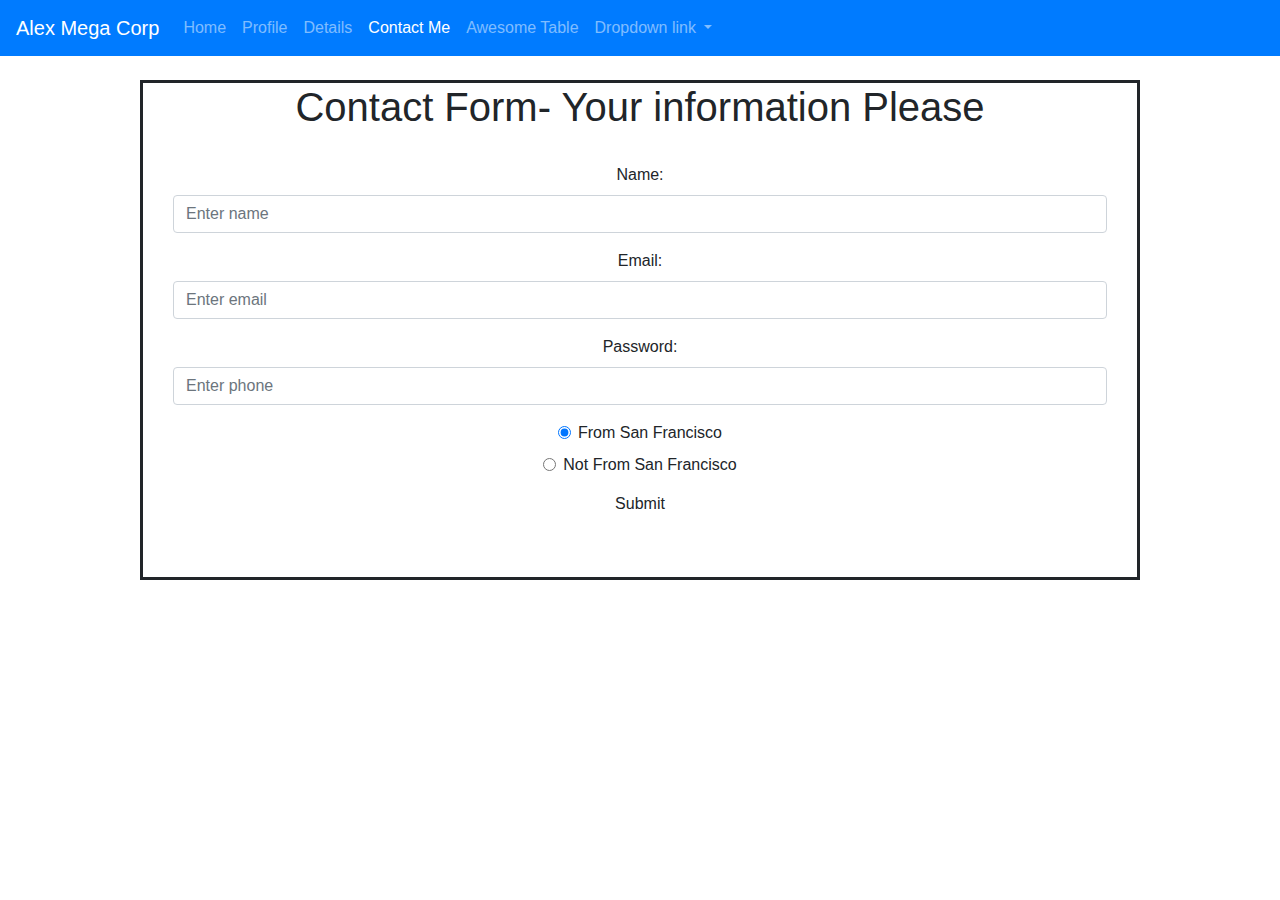
<file: contact.html>
<!doctype html>
<html lang="en">
  <head>
    <title>Home</title>
    <!-- Required meta tags -->
    <meta charset="utf-8">
    <meta name="viewport" content="width=device-width, initial-scale=1, shrink-to-fit=no">
    <link rel="stylesheet" href="styles.css">
    <!-- Bootstrap CSS -->
    <link rel="stylesheet" href="https://stackpath.bootstrapcdn.com/bootstrap/4.3.1/css/bootstrap.min.css" integrity="sha384-ggOyR0iXCbMQv3Xipma34MD+dH/1fQ784/j6cY/iJTQUOhcWr7x9JvoRxT2MZw1T" crossorigin="anonymous">
  </head>
  <body>
    <nav class="navbar navbar-expand-lg navbar-dark bg-primary">
        <a class="navbar-brand" href="#">Alex Mega Corp</a>
        <button class="navbar-toggler" type="button" data-toggle="collapse" data-target="#navbarNavDropdown"
            aria-controls="navbarNavDropdown" aria-expanded="false" aria-label="Toggle navigation">
            <span class="navbar-toggler-icon"></span>
        </button>
        <div class="collapse navbar-collapse" id="navbarNavDropdown">
            <ul class="navbar-nav">
                <li class="nav-item">
                    <a class="nav-link" href="index.html">Home </a>
                </li>
                <li class="nav-item">
                    <a class="nav-link" href="profile.html">Profile</a>
                </li>
                <li class="nav-item">
                    <a class="nav-link" href="details.html">Details</a>
                </li>
                <li class="nav-item active">
                    <a class="nav-link" href="contact.html">Contact Me</a>
                </li>
                <li class="nav-item">
                    <a class="nav-link" href="table.html">Awesome Table</a>
                </li>
                <li class="nav-item dropdown">
                    <a class="nav-link dropdown-toggle" href="#" id="navbarDropdownMenuLink" role="button"
                        data-toggle="dropdown" aria-haspopup="true" aria-expanded="false">
                        Dropdown link
                    </a>
                    <div class="dropdown-menu" aria-labelledby="navbarDropdownMenuLink">
                        <a class="dropdown-item" href="#">Don't Click Me</a>
                        <a class="dropdown-item" href="#">Free Stuff</a>
                        <a class="dropdown-item" href="#">Secret Page</a>
                    </div>
                </li>
            </ul>
        </div>
    </nav>
    <br>
    <section id="square">
    <div class="container">
    <address>
        <h1>Contact Form- Your information Please</h1><br>
        <div class="container">
            
            <form>
                <div class="form-group">
                    <label for="name">Name:</label>
                    <input type="name" class="form-control" id="name" placeholder="Enter name">
                </div>
                <div class="form-group">
                    <label for="em">Email:</label>
                    <input type="email" class="form-control" id="em" placeholder="Enter email">
                </div>
                <div class="form-group">
                    <label for="ph">Password:</label>
                    <input type="phone" class="form-control" id="ph" placeholder="Enter phone">
                </div>
                <div class="form-check">
                    <label><input class="form-check-input" type="radio" checked>From San Francisco</label>
                </div>
                <div class="form-check">
                    <label><input class="form-check-input" type="radio">Not From San Francisco</label>
                </div>
                <button type="submit" class="btn btn-default">Submit</button>
            </form>
        </div>
    
    </address>
    </div>
    </section>
    <!-- Optional JavaScript -->
    <!-- jQuery first, then Popper.js, then Bootstrap JS -->
    <script src="https://code.jquery.com/jquery-3.3.1.slim.min.js" integrity="sha384-q8i/X+965DzO0rT7abK41JStQIAqVgRVzpbzo5smXKp4YfRvH+8abtTE1Pi6jizo" crossorigin="anonymous"></script>
    <script src="https://cdnjs.cloudflare.com/ajax/libs/popper.js/1.14.7/umd/popper.min.js" integrity="sha384-UO2eT0CpHqdSJQ6hJty5KVphtPhzWj9WO1clHTMGa3JDZwrnQq4sF86dIHNDz0W1" crossorigin="anonymous"></script>
    <script src="https://stackpath.bootstrapcdn.com/bootstrap/4.3.1/js/bootstrap.min.js" integrity="sha384-JjSmVgyd0p3pXB1rRibZUAYoIIy6OrQ6VrjIEaFf/nJGzIxFDsf4x0xIM+B07jRM" crossorigin="anonymous"></script>
  </body>
</html>
</file>
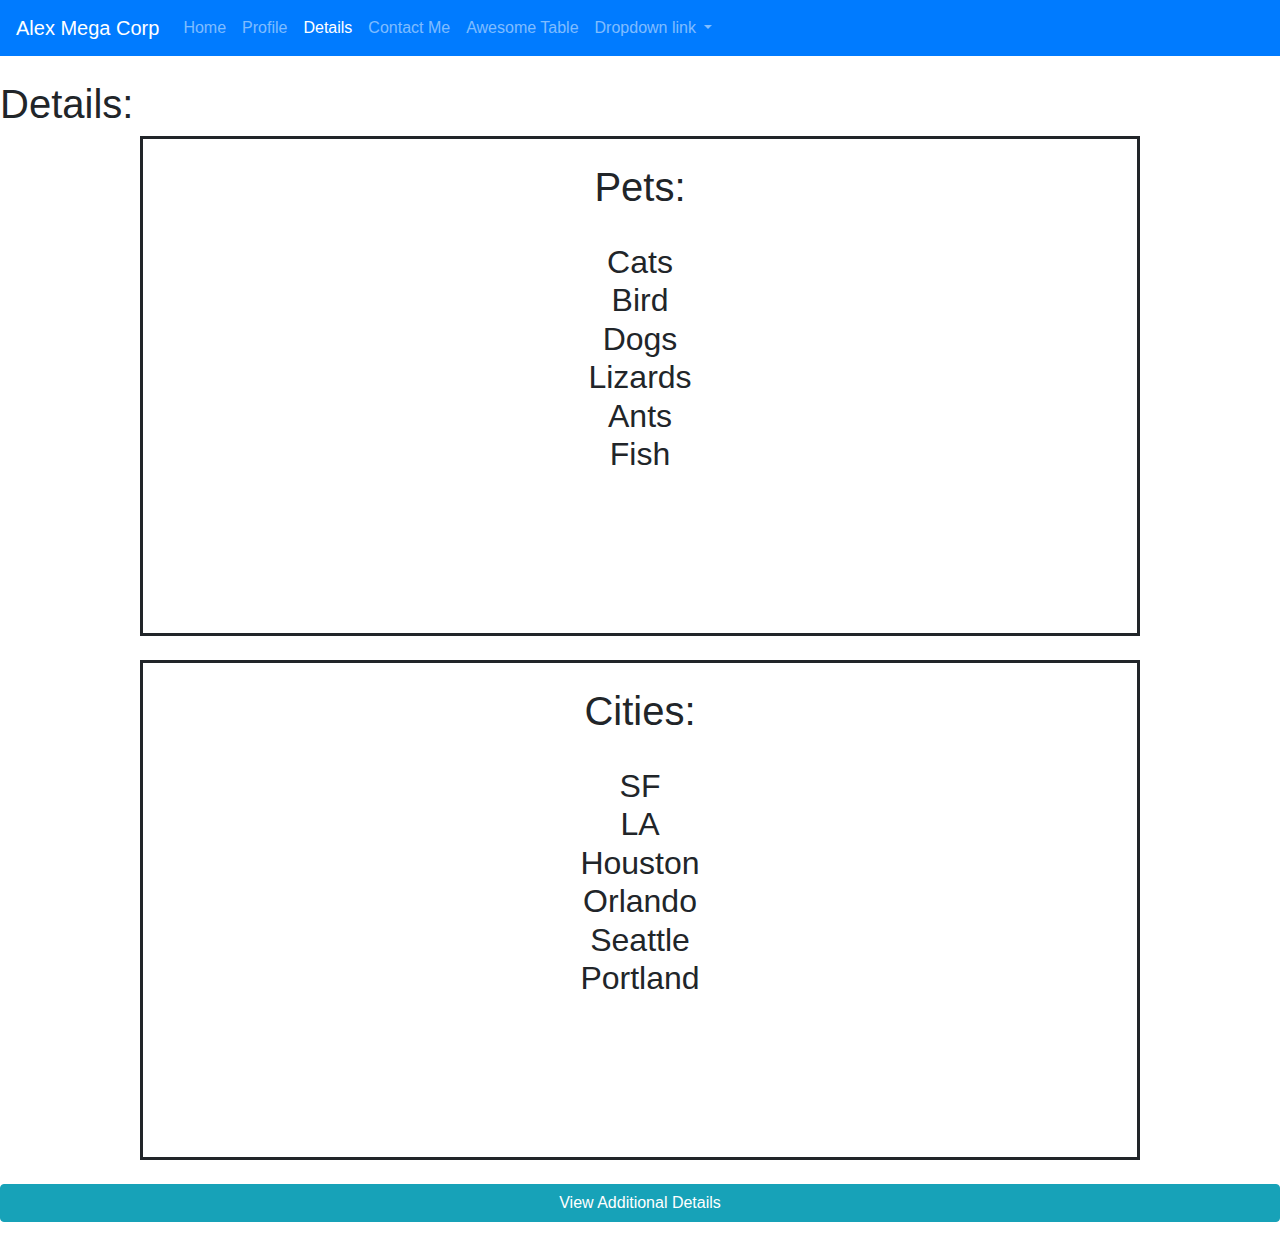
<file: details.html>
<!doctype html>
<html lang="en">
  <head>
    <title>Home</title>
    <!-- Required meta tags -->
    <meta charset="utf-8">
    <meta name="viewport" content="width=device-width, initial-scale=1, shrink-to-fit=no">
    <link rel="stylesheet" href="styles.css">
    <!-- Bootstrap CSS -->
    <link rel="stylesheet" href="https://stackpath.bootstrapcdn.com/bootstrap/4.3.1/css/bootstrap.min.css" integrity="sha384-ggOyR0iXCbMQv3Xipma34MD+dH/1fQ784/j6cY/iJTQUOhcWr7x9JvoRxT2MZw1T" crossorigin="anonymous">
  </head>
  <body>
    <nav class="navbar navbar-expand-lg navbar-dark bg-primary">
        <a class="navbar-brand" href="#">Alex Mega Corp</a>
        <button class="navbar-toggler" type="button" data-toggle="collapse" data-target="#navbarNavDropdown"
            aria-controls="navbarNavDropdown" aria-expanded="false" aria-label="Toggle navigation">
            <span class="navbar-toggler-icon"></span>
        </button>
        <div class="collapse navbar-collapse" id="navbarNavDropdown">
            <ul class="navbar-nav">
                <li class="nav-item">
                    <a class="nav-link" href="index.html">Home</a>
                </li>
                <li class="nav-item">
                    <a class="nav-link" href="profile.html">Profile</a>
                </li>
                <li class="nav-item active">
                    <a class="nav-link" href="details.html">Details<span class="sr-only">(current)</span></a>
                </li>
                <li class="nav-item">
                    <a class="nav-link" href="contact.html">Contact Me</a>
                </li>
                <li class="nav-item">
                    <a class="nav-link" href="table.html">Awesome Table</a>
                </li>
                <li class="nav-item dropdown">
                    <a class="nav-link dropdown-toggle" href="#" id="navbarDropdownMenuLink" role="button"
                        data-toggle="dropdown" aria-haspopup="true" aria-expanded="false">
                        Dropdown link
                    </a>
                    <div class="dropdown-menu" aria-labelledby="navbarDropdownMenuLink">
                        <a class="dropdown-item" href="#">Don't Click Me</a>
                        <a class="dropdown-item" href="#">Free Stuff</a>
                        <a class="dropdown-item" href="#">Secret Page</a>
                    </div>
                </li>
            </ul>
        </div>
    </nav>
    <br>
    <h1>Details:</h1>
    
    <section id="square">
        
        <div class="container">
            
                <section>
                    <br>
                        <h1>Pets:</h1><br>
                        <h2>Cats<br>
                        Bird<br>
                        Dogs<br>
                        Lizards<br>
                        Ants<br>
                        Fish<br>
                        </h2>
                </section>
            </div>
            
        </div>
    </section>
    <br>
    <section id="square">
        <div class="container">
    
            <section>
                <br>
                <h1>Cities:</h1><br>
                <h2>SF<br>
                    LA<br>
                    Houston<br>
                    Orlando<br>
                    Seattle<br>
                    Portland<br>
                </h2>
                
            </section>
        </div>
    </div>
    
    </section>
<br>
<button type="button" class="btn btn-info btn-block">View Additional Details</button>

    <br>
    
    <!-- Optional JavaScript -->
    <!-- jQuery first, then Popper.js, then Bootstrap JS -->
    <script src="https://code.jquery.com/jquery-3.3.1.slim.min.js" integrity="sha384-q8i/X+965DzO0rT7abK41JStQIAqVgRVzpbzo5smXKp4YfRvH+8abtTE1Pi6jizo" crossorigin="anonymous"></script>
    <script src="https://cdnjs.cloudflare.com/ajax/libs/popper.js/1.14.7/umd/popper.min.js" integrity="sha384-UO2eT0CpHqdSJQ6hJty5KVphtPhzWj9WO1clHTMGa3JDZwrnQq4sF86dIHNDz0W1" crossorigin="anonymous"></script>
    <script src="https://stackpath.bootstrapcdn.com/bootstrap/4.3.1/js/bootstrap.min.js" integrity="sha384-JjSmVgyd0p3pXB1rRibZUAYoIIy6OrQ6VrjIEaFf/nJGzIxFDsf4x0xIM+B07jRM" crossorigin="anonymous"></script>
  </body>
</html>
</file>
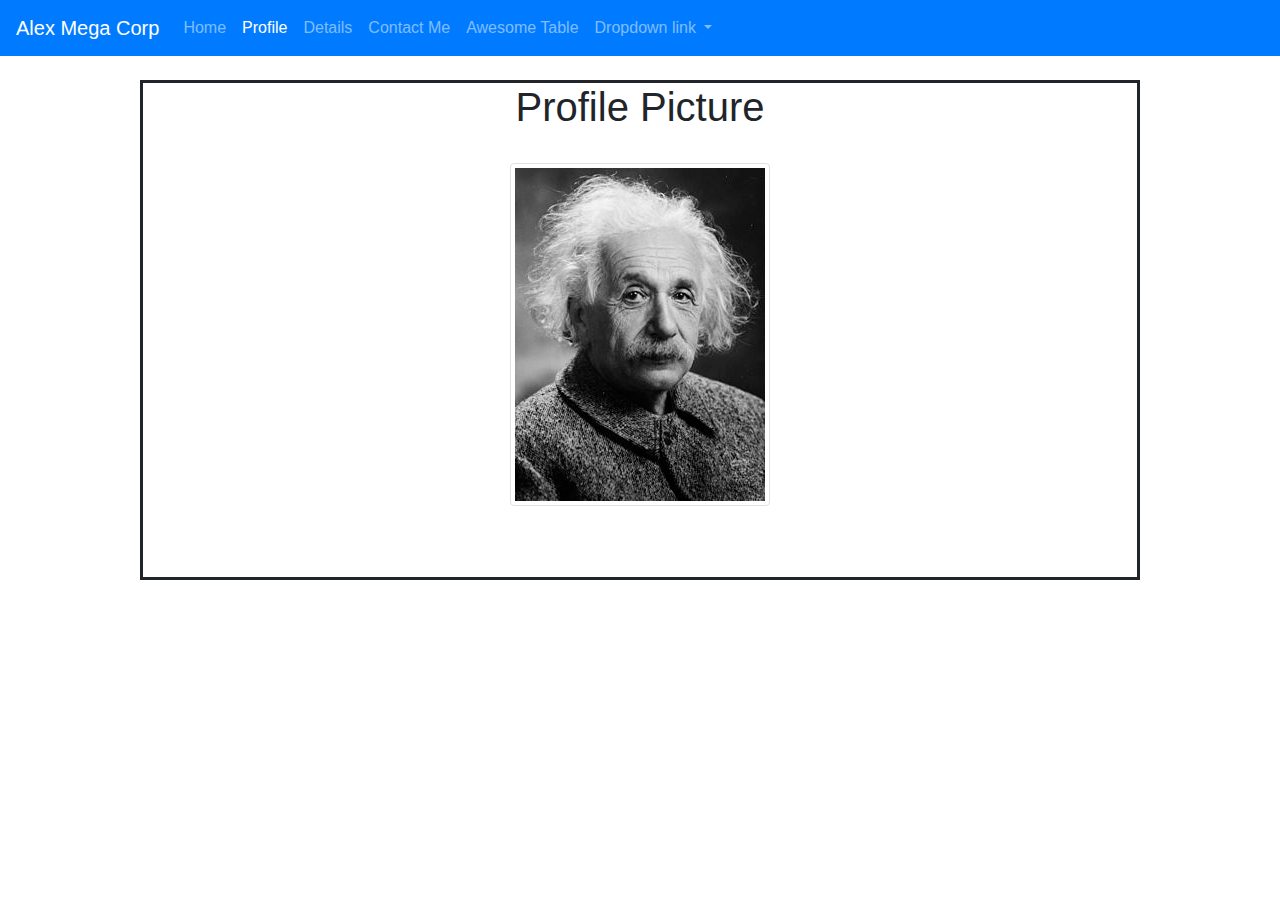
<file: profile.html>
<!doctype html>
<html lang="en">
  <head>
    <title>Home</title>
    <!-- Required meta tags -->
    <meta charset="utf-8">
    <meta name="viewport" content="width=device-width, initial-scale=1, shrink-to-fit=no">
    <link rel="stylesheet" href="styles.css">
    <!-- Bootstrap CSS -->
    <link rel="stylesheet" href="https://stackpath.bootstrapcdn.com/bootstrap/4.3.1/css/bootstrap.min.css" integrity="sha384-ggOyR0iXCbMQv3Xipma34MD+dH/1fQ784/j6cY/iJTQUOhcWr7x9JvoRxT2MZw1T" crossorigin="anonymous">
  </head>
  <body>
    <nav class="navbar navbar-expand-lg navbar-dark bg-primary">
        <a class="navbar-brand" href="#">Alex Mega Corp</a>
        <button class="navbar-toggler" type="button" data-toggle="collapse" data-target="#navbarNavDropdown"
            aria-controls="navbarNavDropdown" aria-expanded="false" aria-label="Toggle navigation">
            <span class="navbar-toggler-icon"></span>
        </button>
        <div class="collapse navbar-collapse" id="navbarNavDropdown">
            <ul class="navbar-nav">
                <li class="nav-item">
                    <a class="nav-link" href="index.html">Home</a>
                </li>
                <li class="nav-item active">
                    <a class="nav-link" href="profile.html">Profile<span class="sr-only">(current)</span></a>
                </li>
                <li class="nav-item">
                    <a class="nav-link" href="details.html">Details</a>
                </li>
                <li class="nav-item">
                    <a class="nav-link" href="contact.html">Contact Me</a>
                </li>
                <li class="nav-item">
                    <a class="nav-link" href="table.html">Awesome Table</a>
                </li>
                <li class="nav-item dropdown">
                    <a class="nav-link dropdown-toggle" href="#" id="navbarDropdownMenuLink" role="button"
                        data-toggle="dropdown" aria-haspopup="true" aria-expanded="false">
                        Dropdown link
                    </a>
                    <div class="dropdown-menu" aria-labelledby="navbarDropdownMenuLink">
                        <a class="dropdown-item" href="#">Don't Click Me</a>
                        <a class="dropdown-item" href="#">Free Stuff</a>
                        <a class="dropdown-item" href="#">Secret Page</a>
                    </div>
                </li>
            </ul>
        </div>
    </nav>
    <br>
    <section id="square">
    <div class="container">
    <address>
        <h1>Profile Picture</h1><br>
        ​<picture>
            
            <img src="albert.jpg" class="img-fluid img-thumbnail" alt="smart dude">
        </picture>
       
    </address>

    </div>
    </section>
    <!-- Optional JavaScript -->
    <!-- jQuery first, then Popper.js, then Bootstrap JS -->
    <script src="https://code.jquery.com/jquery-3.3.1.slim.min.js" integrity="sha384-q8i/X+965DzO0rT7abK41JStQIAqVgRVzpbzo5smXKp4YfRvH+8abtTE1Pi6jizo" crossorigin="anonymous"></script>
    <script src="https://cdnjs.cloudflare.com/ajax/libs/popper.js/1.14.7/umd/popper.min.js" integrity="sha384-UO2eT0CpHqdSJQ6hJty5KVphtPhzWj9WO1clHTMGa3JDZwrnQq4sF86dIHNDz0W1" crossorigin="anonymous"></script>
    <script src="https://stackpath.bootstrapcdn.com/bootstrap/4.3.1/js/bootstrap.min.js" integrity="sha384-JjSmVgyd0p3pXB1rRibZUAYoIIy6OrQ6VrjIEaFf/nJGzIxFDsf4x0xIM+B07jRM" crossorigin="anonymous"></script>
  </body>
</html>
</file>
<file: styles.css>
#title {
    text-align: center;
    margin-top: 3em;
}

#square {
    text-align: center;
    margin: 0 auto;
    width: 1000px;
    height: 500px;
    border: solid;
    
}



#changeColorDiv {
    text-align: center;
    margin: auto;
}

#img-fluid {
    width: 100% \9;
}
</file>
